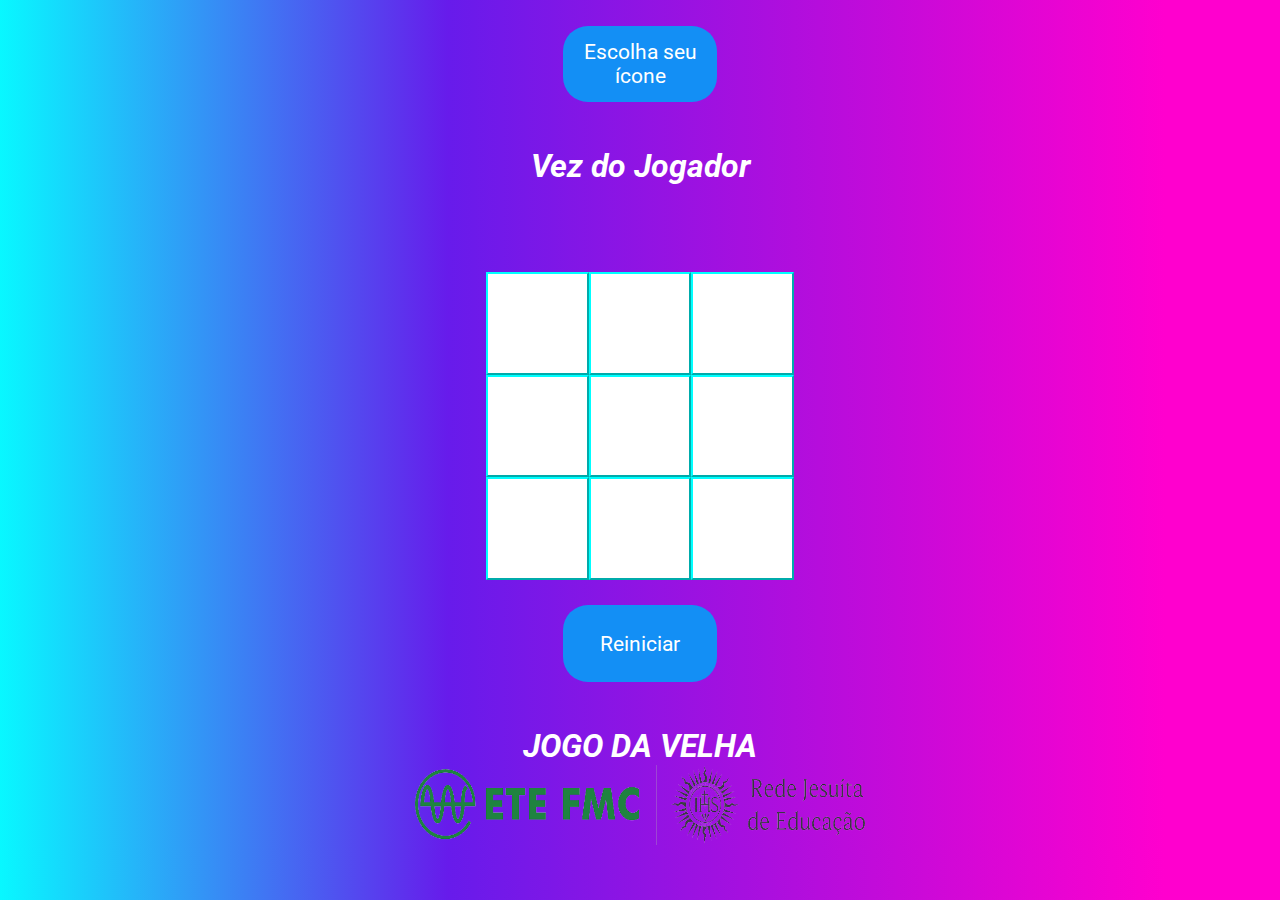
<file: index.html>
<!DOCTYPE html>

<html lang="pt-br">

<head>
	<title>Jogo da Velha</title>
	<meta charset="UTF-8">
	<link rel="stylesheet" href="style.css">
	<link rel="preconnect" href="https://fonts.googleapis.com">
<link rel="preconnect" href="https://fonts.gstatic.com" crossorigin>
<link href="https://fonts.googleapis.com/css2?family=Montserrat:ital,wght@0,100;0,300;0,700;1,400&family=Roboto:wght@300;500&display=swap" rel="stylesheet">

</head>

<body>
	<button class="escolha_icone" onclick="novopopup()"> Escolha seu ícone </button>
	<div id="seleciona_icones" style="display:none;">
		<h1> Seleção de ícones </h1><br>
		<h3> Jogador 1 selecione seu ícone </h3><br>
		<div><button class="seleciona_icone" onclick="quadrado()">Y</button></div><br>
		<div><button class="seleciona_icone" onclick="estrela()">W</button></div><br>
		<div><button class="seleciona_icone" onclick="circulo_preenchido()">B</button></div><br>
		<div><button class="seleciona_icone" onclick="circulo()">&xcirc;</button></div><br>
		<div><button class="seleciona_icone" onclick="funcaox()"> X </button></div>
	</div>
	<div id="vez"><h1>Vez do Jogador <span id="jogador"><span id="quadrado" style="display: none"></span></h1></div> <!--span é como a div, só que a div serve para bloco e o span para linhas-->
	<span id="res">resposta</span> <!--A "div" pode ser utilizada para agrupar elementos para fins de estilos (usando class ou id)-->
	<main> <!--É o que define o conteúdo principal de uma página para filtrar pesquisas-->
		
		<div> 
			 <input type="button" onclick="casa_0()" id="casa_0" value="_"><input type="button" onclick="casa_1()" id="casa_1" value="_"><input type="button" onclick="casa_2()" id="casa_2" value='_'> 
		</div>
		
		<div> 
			<input type="button" onclick="casa_3()" id="casa_3" value="_"><input type="button" onclick="casa_4()" id="casa_4" value="_"><input type="button" onclick="casa_5()" id="casa_5" value="_"> 
		</div>

		<div> 
			<input type="button" onclick="casa_6()" id="casa_6" value="_"><input type="button" onclick="casa_7()" id="casa_7" value="_"><input type="button" onclick="casa_8()" id="casa_8" value="_"> 
		</div>
	</main>

	<div>
		<input type="button" value="Reiniciar" id="reiniciar" onclick="reiniciar_partida()"> 
	</div>
	<h1>JOGO DA VELHA</h1>
	<img src="logoETE.png" alt="some text" width=450 height=80>

	<script src="script.js"></script>
</body>

</html>
</file>
<file: style.css>
*{
	margin: 0;
	padding: 0;
    font-family: 'Roboto', sans-serif;
	color: #ffffff;
}


body {
    background: url("http://lh5.ggpht.com/_ETcIIPW8OKA/Sto1LLaK9RI/AAAAAAAAA-g/8OcPBWrK-pQ/arg-o-50-trans_thumb%5B3%5D.gif?imgmax=800") top left no-repeat, url("http://lh3.ggpht.com/_ETcIIPW8OKA/Sto1msnWNVI/AAAAAAAAA_o/g9FSJmelpLI/arg-x-50-trans_thumb%5B1%5D.gif?imgmax=800") top right no-repeat, linear-gradient(90deg, rgba(8,248,255,1) 0%, rgba(103,27,235,1) 35%, rgba(255,0,206,1) 91%) ;	
	text-align: center;
	font-style:italic;
}

#vez{
margin-bottom: 20px;
}

#res{
	
	color: transparent;
	font-size: 4vh;
	
}

main{
margin-top: 25px;
}

h1{
    padding-top: 40px;
}

input {
	color: transparent;/*deixa os inputs(_) transparentes*/
	background-color:#ffffff;
	font-size: 6vw; /*tamanho da fonte em view width*/
	width: 8vw; /*largura*/
	height:8vw;/*altura*/
	border-color: aqua;
}


#reiniciar {
	margin-top: 2%;
	margin-bottom: 5px;
	width: 12vw;
	height:6vw;
	font-size: 1.3em;
	color: rgb(255, 255, 255);
    border-radius: 25px;
	border: none;
	background: rgb(19, 143, 245);
	cursor: pointer;
}


  #reiniciar:hover {
	background-color: #5dcefa; 
	color: white;
  }
  .escolha_icone {
	margin-top: 2%;
	margin-bottom: 5px;
	width: 12vw;
	height:6vw;
	font-size: 1.3em;
	color: rgb(255, 255, 255);
    border-radius: 25px;
	border: none;
	background: rgb(19, 143, 245);
	cursor: pointer;

  }
  .escolha_icone:hover{
	background-color: #5dcefa; 
	color: white;
  }
  .seleciona_icone {
	  background-color:rgb(19, 143, 245);
	  border: transparent;
	  border-radius: 30px;
	  width: 200px;
	  height: 60px;
	  font-size: 40px;
  }
  .seleciona_icone:hover {
	background-color: #5dcefa; 
	color: white;
  }

.botao_jogo {
	
	color: transparent;/*deixa os inputs(_) transparentes*/
	background-color:#ffffff;
	font-size: 6vw; /*tamanho da fonte em view width*/
	width: 8vw; /*largura*/
	height:8vw;/*altura*/
	border-color: aqua;	
}
</file>
